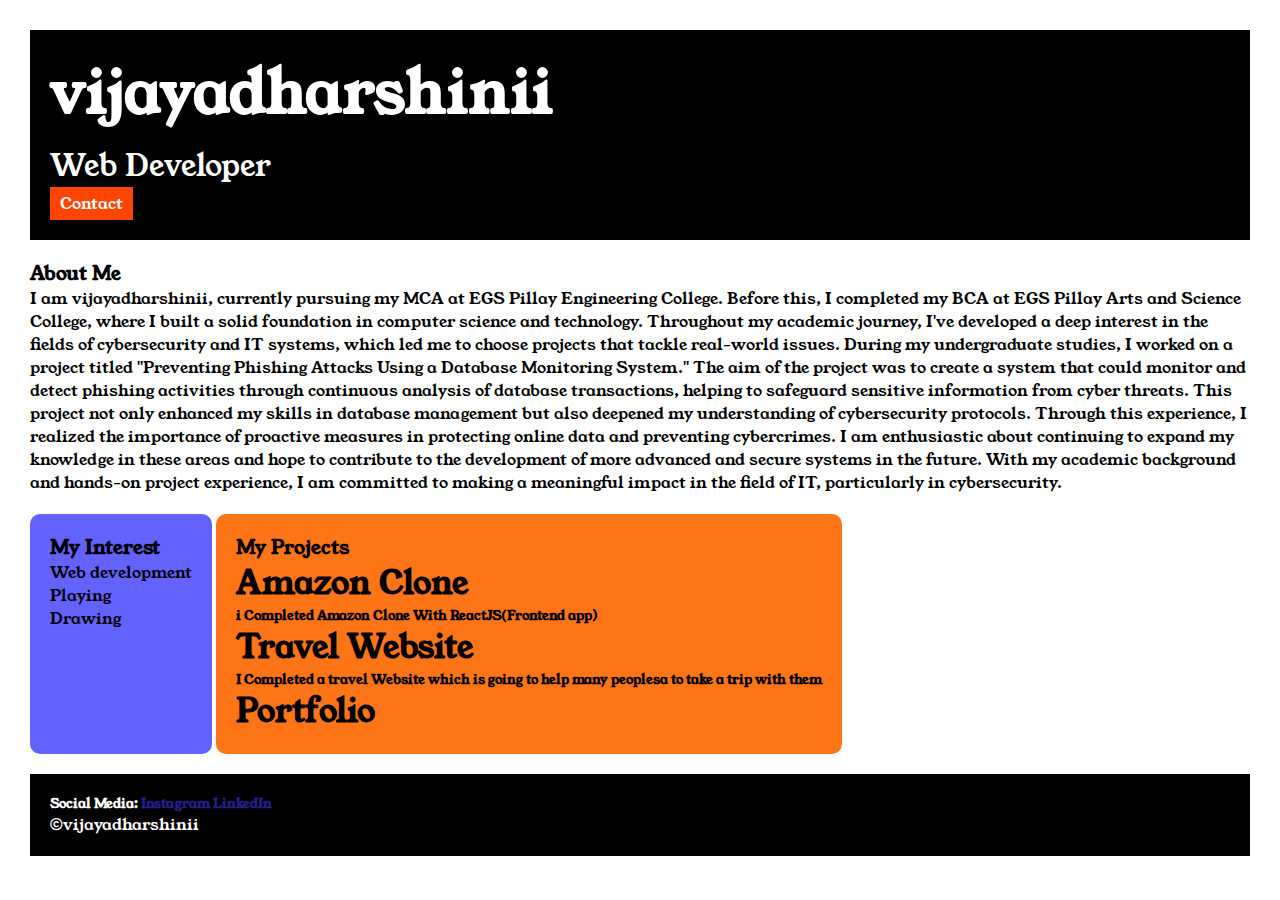
<file: index.html>
<!DOCTYPE html>

<head>
    <meta charset="UTF-8">
    <meta name="viewport" content="width=device-width, initial-scale=1.0">
    <title>Portfolio</title>
    <link rel="stylesheet" href="style.css">
    <link rel="preconnect" href="https://fonts.googleapis.com">
    <link rel="preconnect" href="https://fonts.gstatic.com" crossorigin>
    <link href="https://fonts.googleapis.com/css2?family=Young+Serif&display=swap" rel="stylesheet">
</head>

<body>
    <div class="container">
    <div class="section-one">
        <h1 class="section-one__name">vijayadharshinii</h1>
        <p class="section-one__role">Web Developer</p>
        <a class="section-one__contact" href="C:\Users\abina\OneDrive\Desktop\fullstack\contact.html">Contact</a>
    </div>
    <div class="section-two">
        <h3 class="section_two__title">About Me</h3>
        <p class="section-two__desc">
            I am vijayadharshinii, currently pursuing my MCA at EGS Pillay Engineering College. Before this, I completed my BCA at EGS Pillay Arts and Science College, where I built a solid foundation in computer science and technology. Throughout my academic journey, I've developed a deep interest in the fields of cybersecurity and IT systems, which led me to choose projects that tackle real-world issues. During my undergraduate studies, I worked on a project titled "Preventing Phishing Attacks Using a Database Monitoring System." The aim of the project was to create a system that could monitor and detect phishing activities through continuous analysis of database transactions, helping to safeguard sensitive information from cyber threats. This project not only enhanced my skills in database management but also deepened my understanding of cybersecurity protocols. Through this experience, I realized the importance of proactive measures in protecting online data and preventing cybercrimes. I am enthusiastic about continuing to expand my knowledge in these areas and hope to contribute to the development of more advanced and secure systems in the future. With my academic background and hands-on project experience, I am committed to making a meaningful impact in the field of IT, particularly in cybersecurity.
        </p>
    </div>
    <div class="section-three">
        <h3 class="section-three__title">My Interest</h3>
        <ul class="section-three__desc">
            <li>Web development</li>
            <li>Playing</li>
            <li>Drawing</li>
        </ul>
    </div>
    <div class="section-four">
        <h3 class="section-four__title">My Projects</h3>
        <ul class="section-four__desc">
            <h1>
                <li>Amazon Clone</li>
            </h1>
            <h5>i Completed Amazon Clone With ReactJS(Frontend app)</h5>
            <h1>Travel Website</h1>
            <h5>I Completed a travel Website which is going to help many peoplesa to take a trip with them</h5>
            <h1>Portfolio</h1>
        </ul>
    </div>
    <div class="section-five">
        <h5 class="sectiom-five__title">Social Media:
        <a href="https://www.instagram.com/.sivasangari.?igsh=cWRlMmMyZjc4YWpx">Instagram</a>
        <a href="https://www.linkedin.com/in/sivasangari-muniyappan-52a074293?utm_source=share&utm_campaign=share_via&utm_content=profile&utm_medium=android_app">LinkedIn</a></h5>

        <p>&copy;vijayadharshinii</p>
    </div>
</div>
</body>

</html>
</file>
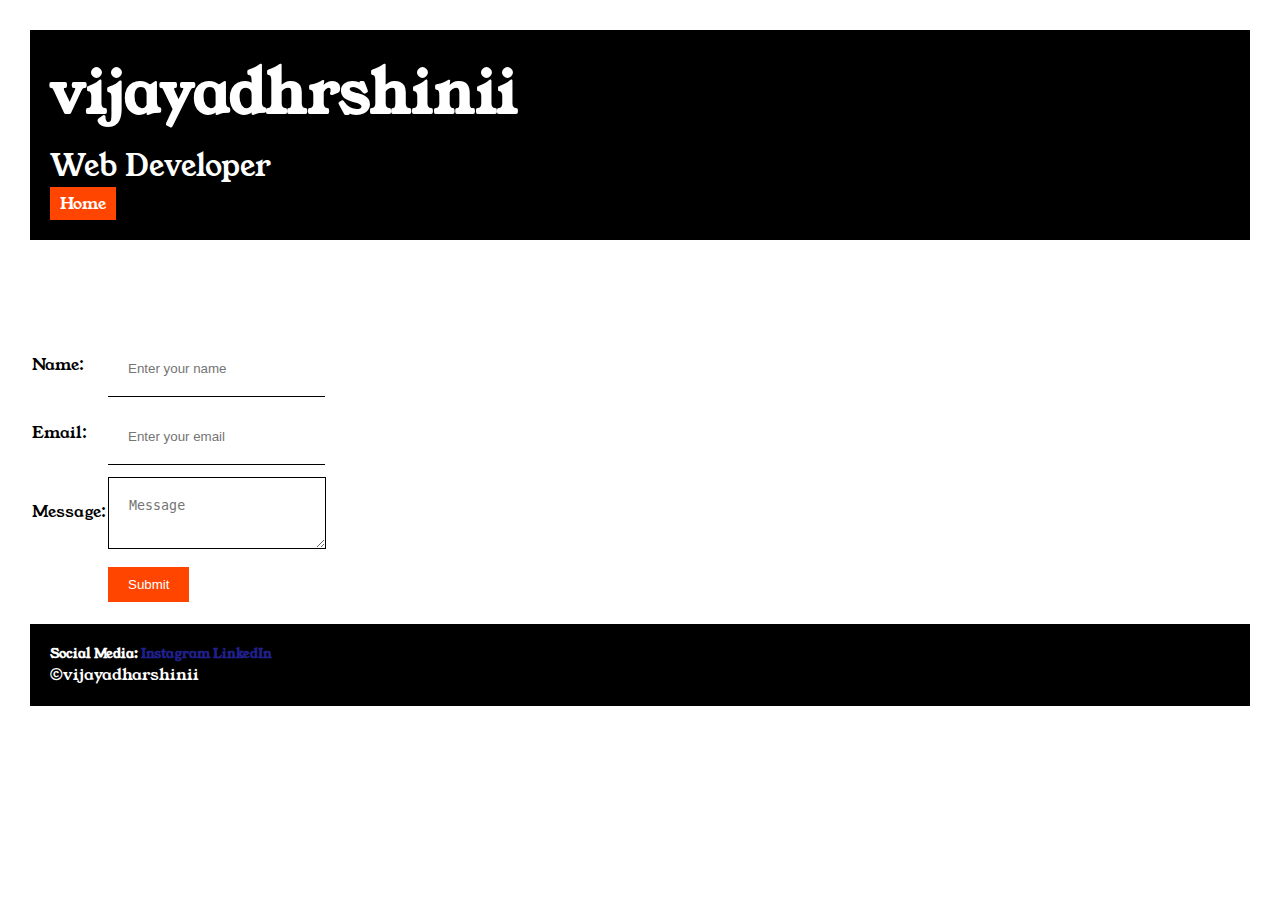
<file: contact.html>
<!DOCTYPE html>
<html lang="en">

<head>
    <meta charset="UTF-8">
    <meta name="viewport" content="width=device-width, initial-scale=1.0">
    <title>Contact</title>
    <link rel="stylesheet" href="style.css">
    <link rel="preconnect" href="https://fonts.googleapis.com">
    <link rel="preconnect" href="https://fonts.gstatic.com" crossorigin>
    <link href="https://fonts.googleapis.com/css2?family=Young+Serif&display=swap" rel="stylesheet">
</head>

<body>
    <div class="container">
    <div class="section-one">
        <h1 class="section-one__name">vijayadhrshinii</h1>
        <p class="section-one__role">Web Developer</p>
        <a class="section-one__contact" href="C:\Users\abina\OneDrive\Desktop\fullstack\index.html">Home</a>
    </div>
    <div class="contact-form">
    <form>
        <table>
            <tr>
                <td>Name:</td>
                <td><input type="text" placeholder="Enter your name" class="contact-form_input"></td>
            </tr><br>
            <tr>
                <td>Email:</td>
                <td><input type="email" placeholder="Enter your email" class="contact-form_input"></td>
            </tr><br>
            <tr>
                <td>Message:</td>
                <td><textarea placeholder="Message" class="contact-form_textarea"></textarea></td>
                </td>
            </tr><br>
            <tr>
                <td></td>
                <td><input type="Submit" class="contact-form_submit"></td>
            </tr>

        </table>
    </form>
</div>
    <div class="section-five">
        <h5 class="sectiom-five__title">Social Media:
        <a href="https://www.instagram.com/.sivasangari.?igsh=cWRlMmMyZjc4YWpx">Instagram</a>
        <a href="https://www.linkedin.com/in/sivasangari-muniyappan-52a074293?utm_source=share&utm_campaign=share_via&utm_content=profile&utm_medium=android_app">LinkedIn</a></h5>
        <p>&copy;vijayadharshinii</p>
    </div>
</div>
</body>

</html>
</file>
<file: style.css>
*{
    padding: 0;
    margin: 0;
}
body{
    font-family: "Young Serif", serif;
    font-weight: 400;
    font-style: normal;
}
.container{
    padding: 30px;
}
.section-one{
    background-color: black;
    padding: 20px;
    color:white;
}
.section-one__contact{
    background-color: orangered;
    text-decoration: none;
    color: white;
    padding-left: 10px;
    padding-right: 10px;
    padding-top: 5px;
    padding-bottom: 5px;
    display: inline-block;
}
.section-one__name{
    font-size: 60px;
}
.section-one__role{
    font-size: 30px;
    margin-top: 10px;
}
.section-two,.section-three,.section-four,.section-five{
    margin-top: 20px;
}
.section-two_desc,.section-threedesc,.section-fourdesc,.section-five_desc{
    margin-top: 20px;
}
.section-three li,.section-five li,.section-four__desc li{
    list-style: none;
}
.section-three{
    background-color: #6462fd;
    display: inline-block;
    color: black;
    padding: 20px;
    height:200px ;
    border-radius: 10px;
    vertical-align: top;
}
.section-four{
    background-color: #fe7517;
    color: black;
    padding: 20px;
    display: inline-block;
    border-radius: 10px;
    height: 200px;

}
.section-five{
    background-color: black;
    color: white;
    padding: 20px;

}
.section-five a{
    text-decoration:none;
    color:rgb(32, 32, 141);
}
.contact-form{
    margin-top: 20px;
}
.contact-form_input,.contact-form_textarea,.contact-form_submit{
    margin-top: 10px;

}
.contact-form_input{
    padding: 20px;
    border: none;
    border-bottom: solid black 1px;

}
.contact-form_textarea{
    padding: 20px;
    border: none;
    border: solid black 1px;
}
.contact-form_submit{
    padding-left: 20px;
    padding-right: 20px;
    padding-top: 10px;
    padding-bottom: 10px;
    background-color: orangered;
    color: white;
    border: none;
    
}
</file>
